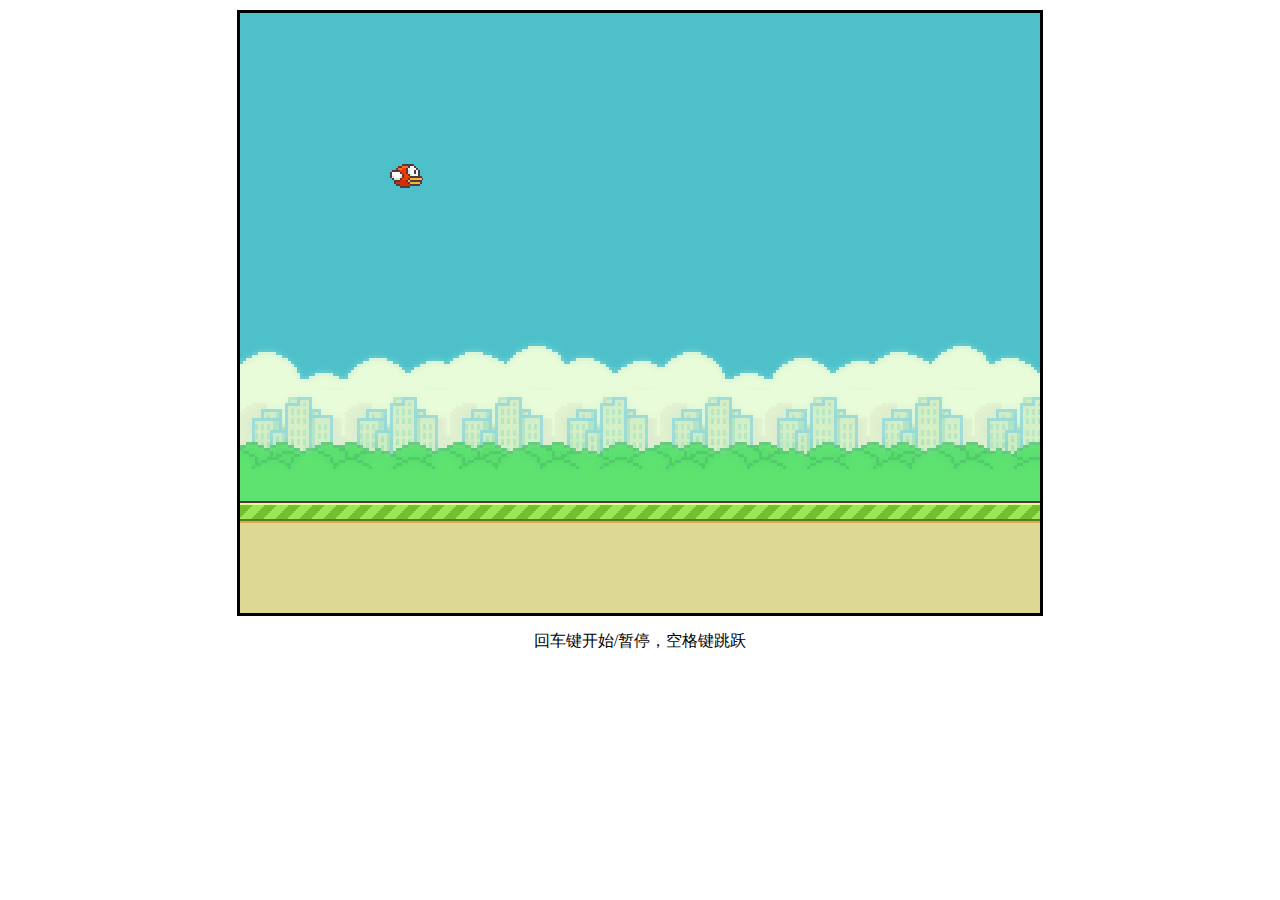
<file: index.html>
<!DOCTYPE html>
<html lang="en">

<head>
 <meta charset="UTF-8">
 <meta http-equiv="X-UA-Compatible" content="IE=edge">
 <meta name="viewport" content="width=device-width, initial-scale=1.0">
 <title>像素鸟游戏</title>
 <link rel="stylesheet" href="game.css">
</head>

<body>
 <div class="game">
  <div class="sky"></div>
   <div class="bird swing0"></div>
   <div class="pipe up"></div>
   <div class="pipe down"></div>
  
  <div class="land"></div>
 </div>
 <p class="info">回车键开始/暂停，空格键跳跃</p>



 <script type="text/javascript" src="./js/Rectangle.js"></script>
 <script type="text/javascript" src="./js/Sky.js"></script>
 <script type="text/javascript" src="./js/Land.js"></script>
 <script type="text/javascript" src="./js/Bird.js"></script>
<script type="text/javascript" src="./js/Pipe.js"></script>
<script type="text/javascript" src="./js/Game.js"></script>

</body>

</html>
</file>
<file: game.css>
*{
 padding: 0;
 margin: 0;
}
.game{
 position: relative;
 height: 600px;
 width: 800px;
 margin: 10px auto;
 overflow: hidden;
 border: 3px solid #000;
} 
.game .sky{
 position: absolute;
 height: 100%;
 width: 200%;
 left: 0;
 top: 0;
 background-image: url(./img/sky.png);
}
.game .land{
 position: absolute;
 height: 112px;
 width: 200%;
 left: 0;
 bottom: 0;
 background-image: url(./img/land.png);
}
.game .bird{
 position: absolute;
 background-image: url(./img/bird.png);
 width: 33px;
 height: 26px;
 left: 150px;
 top: 150px;
}
.game .swing0{
 background-position: -8px -10px;
}
.game .swing1{
 background-position: -60px -10px;
}
.game .swing2{
 background-position: -113px -10px;
}
.pipe{
 position: absolute;
 height: 100px;
 width: 52px;
 left: -52px;
}
.pipe.up{
 background-image: url(./img/pipeDown.png);
 top: 0;
 background-position: bottom;
}
.pipe.down{
 background-image: url(./img/pipeUp.png);
 bottom: 112px;
}
.info{
 padding-top: 5px;
 text-align: center;
}
</file>
